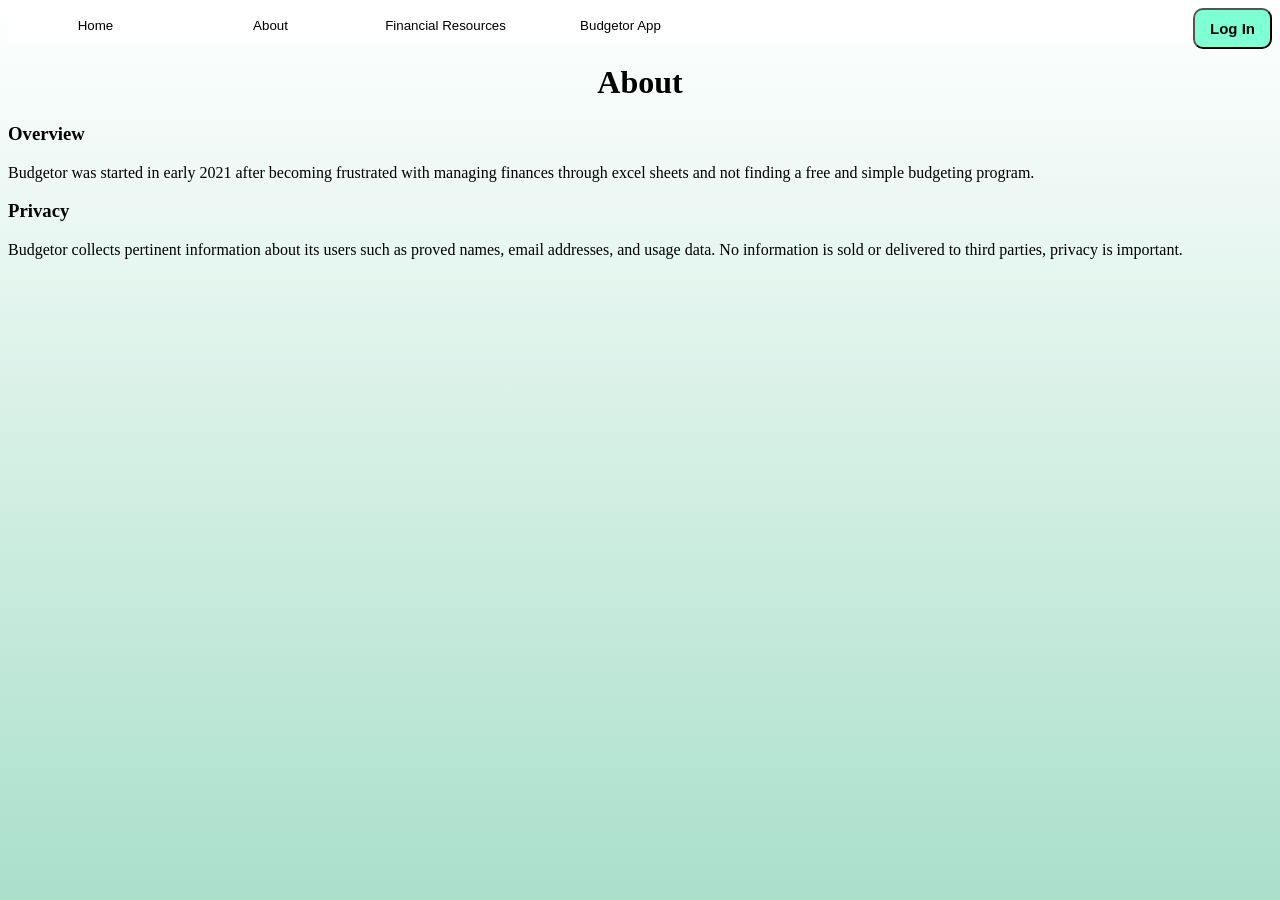
<file: development/about.html>
<!DOCTYPE html>
<html lang="en">
    <head>
        <meta charset="UTF-8">
        <title>Budgetor - About</title>
        <link rel="stylesheet" href="css/style.css">
    </head>
    <body>
        <div class="header">
            <a href="landingPg.html"><button id="homeBtn" class="headerBtn">Home</button></a><!--
            --><a href="about.html"><button id="aboutBtn" class="headerBtn">About</button></a><!--
            --><a href="financialResources.html"><button id="financialResourceBtn" class="headerBtn">Financial Resources</button></a><!--
            --><a href="app.html"><button id="appBtn" class="headerBtn">Budgetor App</button></a>
            <button id="logInBtn" class="headersBtn">Log In</button>
        </div>
        <h1 style="text-align: center;">About</h1>
        <h3>Overview</h3>
        <p>Budgetor was started in early 2021 after becoming frustrated with managing finances through excel sheets and not finding a free and simple budgeting program.</p>
        <h3>Privacy</h3>
        <p>Budgetor collects pertinent information about its users such as proved names, email addresses, and usage data.  No information is sold or delivered to third parties, privacy is important.</p>
    </body>
</html>
</file>
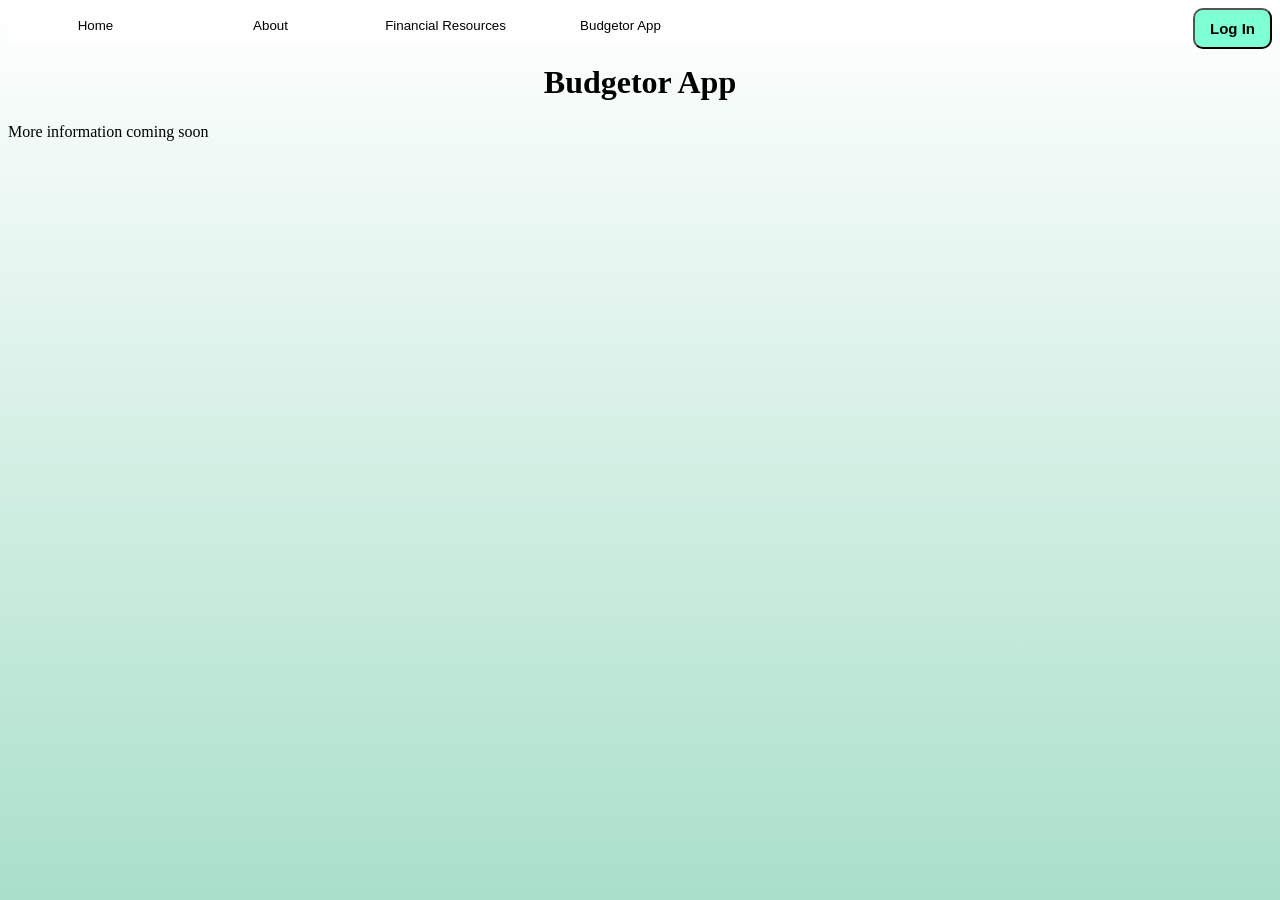
<file: development/app.html>
<!DOCTYPE html>
<html lang="en">
    <head>
        <meta charset="UTF-8">
        <title>Budgetor App - Budgetor</title>
        <link rel="stylesheet" href="css/style.css">
    </head>
    <body>
        <div class="header">
            <a href="landingPg.html"><button id="homeBtn" class="headerBtn">Home</button></a><!--
            --><a href="about.html"><button id="aboutBtn" class="headerBtn">About</button></a><!--
            --><a href="financialResources.html"><button id="financialResourceBtn" class="headerBtn">Financial Resources</button></a><!--
            --><a href="app.html"><button id="appBtn" class="headerBtn">Budgetor App</button></a>
            <button id="logInBtn" class="headersBtn">Log In</button>
        </div>
        <h1 style="text-align: center;">Budgetor App</h1>
        <p>More information coming soon</p>
    </body>
</html>
</file>
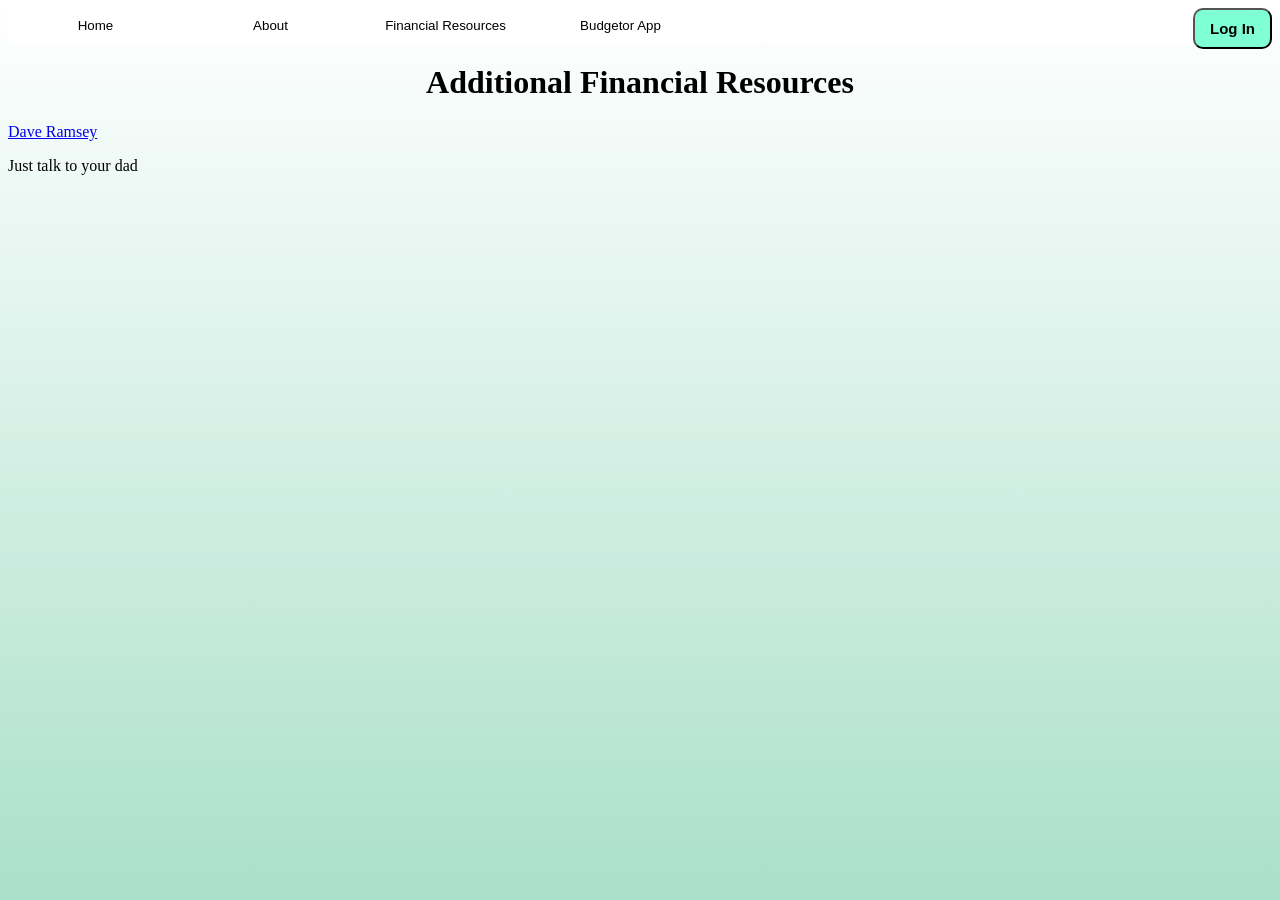
<file: development/financialResources.html>
<!DOCTYPE html>
<html lang="en">
    <head>
        <meta charset="UTF-8">
        <title>Financial Resources - Budgetor</title>
        <link rel="stylesheet" href="css/style.css">
    </head>
    <body>
        <div class="header">
            <a href="landingPg.html"><button id="homeBtn" class="headerBtn">Home</button></a><!--
            --><a href="about.html"><button id="aboutBtn" class="headerBtn">About</button></a><!--
            --><a href="financialResources.html"><button id="financialResourceBtn" class="headerBtn">Financial Resources</button></a><!--
            --><a href="app.html"><button id="appBtn" class="headerBtn">Budgetor App</button></a>
            <button id="logInBtn" class="headersBtn">Log In</button>
        </div>
        <h1 style="text-align: center;">Additional Financial Resources</h1>
        <a href="https://www.daveramsey.com/">Dave Ramsey</a>
        <p>Just talk to your dad</p>
    </body>
</html>
</file>
<file: development/css/style.css>
/**************************************
       Used by all .html
 **************************************/
body {
    background-image: linear-gradient(white, rgba(11, 165, 106, 0.35));
    background-repeat: no-repeat;
    background-attachment: fixed;
    background-size: cover;
}
.header {
	background-color: white;
	padding: 0px;
	outline: none;
}
.headerBtn {
	background-color: white;
	border-style: outset;
	width: 175px;
	height: 35px;
	margin: 0px;
	border: none;
}
.headerBtn:hover {
	background-image: linear-gradient(rgba(11, 165, 106, 0.15), white);
	font-weight: bold;
}
#logInBtn {
	float: right;
	border-radius: 10px;
	background-color: aquamarine;
	font-size: 15px;
	padding: 10px 15px 10px 15px;
	font-weight: bold;
}

/**************************************
       Unique to landingPg.html 
 **************************************/
.signUpBox {
	margin: 40px;
	text-align: center;
	border-style: solid;
	width: 400px;
	border-radius: 10px;
	margin: auto;
	padding-bottom: 20px;
	padding-top: 20px;
	box-shadow: 10px 20px 16px #696767;
	background-color: white;
}

.signUpTxtBx {
	margin: 10px 0px 10px 0px;
	text-align: center;
	width: 300px;
	height: 30px;
	font-family:Arial, Helvetica, sans-serif;
	background-color: rgba(143, 138, 138, 0.384);
	border:none;
}
.signUpTxtBx:hover {
	font-weight: bold;
}
.signUpTxtBx:focus {
	font-weight: bold;
	background-color: whitesmoke;
	background-color: rgba(170, 172, 171, 0.281);
	box-shadow: 4px 8px 6px #696767;
}
#signUpBtn {
	margin-top: 30px; 
	border: none; 
	width: 120px; 
	height: 40px; 
	background-color: aquamarine; 
	border-radius: 10px; 
	font-weight: bold;
}
#signUpBtn:hover {
	box-shadow: 4px 8px 6px #696767;
}
#quotes {
	margin-top: 200px;
	box-shadow: 4px 8px 6px #696767;
	background-color: white;
}

#description {
	margin-top: 100px;
	margin-bottom: 200px;
}

#goBack {
	background-color: white;
	border-style: none;
	width: 120px;
	height: 50px;
}
#goBack:hover {
	background-image: linear-gradient(rgba(11, 165, 106, 0.15), white);
	box-shadow: 4px 8px 6px #696767;
}

/**************************************
       Unique to about.html 
 **************************************/

/**************************************
       Unique to financialResources.html 
 **************************************/

/**************************************
       Unique to app.html 
 **************************************/
</file>
